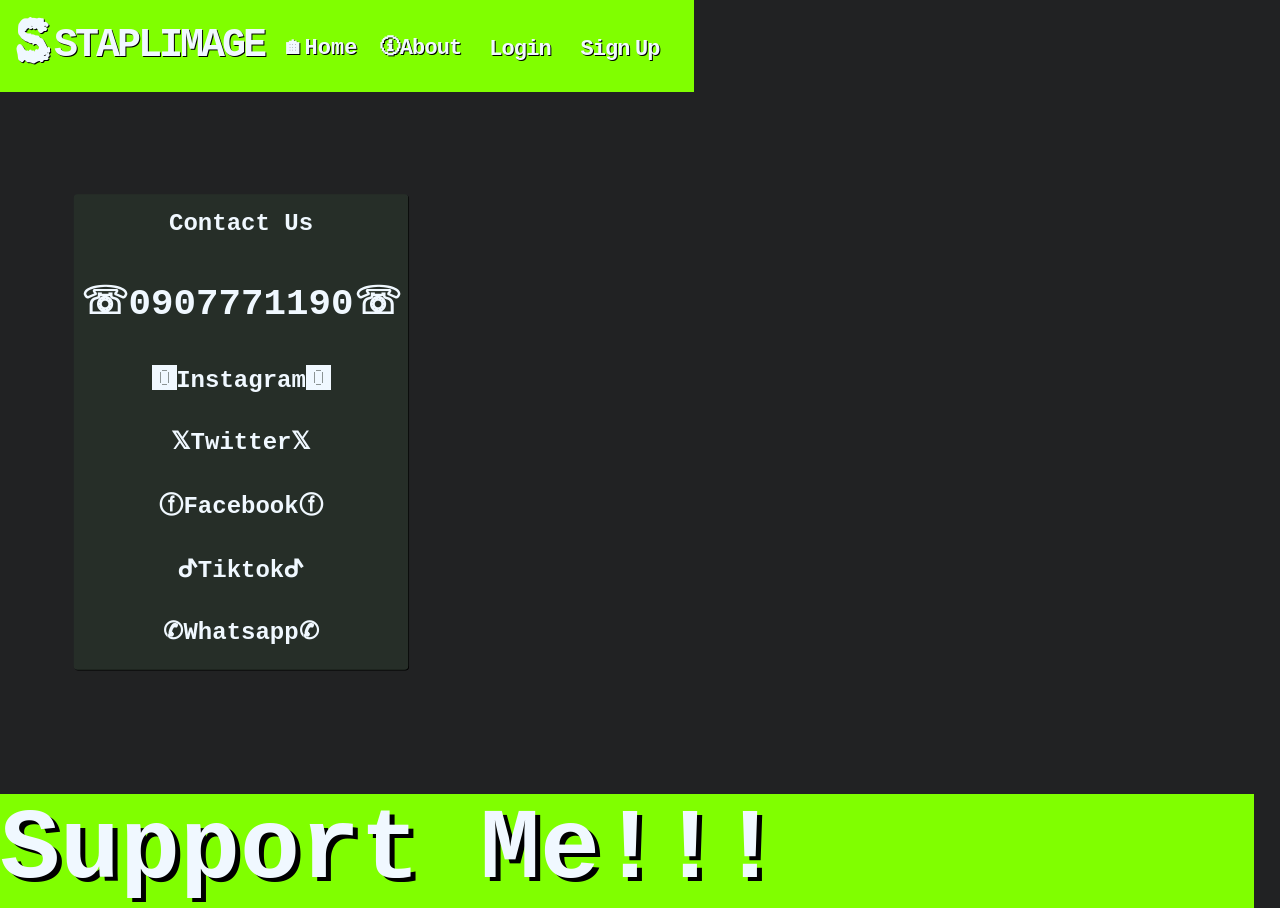
<file: cont.html>
<!DOCTYPE html>
<html lang="en">
<head>
    <meta charset="UTF-8">
    <meta name="viewport" content="width=device-width, initial-scale=1.0">
    <title>Document</title>
        <style>





        .herw {transition: width 0.3s; width: 0px; height: 2.5vh; padding: 0px;border: 0px;        }
     /* .herw:hover {width: 300px;display: ;} */
        .exp1{width: 300px;}




          @font-face {
            font-family: typewriter;
            src: url(RoughSerif-ALjqA.ttf);
        }
        .h4g{font-size: 50px;}
        a{text-decoration: none; transition: scale 0.2s}
        h4{;text-align:center ;;text-align-last: center;font-family: 'Courier New', Courier, monospace; color: aliceblue; letter-spacing: -0.9px;font-size: 22px; text-shadow: 1px 1px black;width: 100px;display:inline-block;}
        a:hover{scale: 1.5;}
h1{font-family:'Courier New', Courier, monospace; text-align: center;color:aliceblue;font-weight: bold;

}


        
    </style>
</head>
<body style="background-color: rgb(33, 34, 35);">



    <nav style="background-color: rgb(128, 255, 0);padding-block-start: 2px;padding-block-end: 0px; margin-inline-start: -8px; margin-inline-end: -8px; margin-block-start: -8px; position: fixed;width: stretch;   align-items: center">

    
        <div style=" margin-inline-start: 8px;display: flex;flex-direction: row;align-items: center;">
            <h2 style="font-family:typewriter;;margin-block-start: 0px;margin-block-end: 12px;margin-inline-start: 6px;font-size: 64px;color:aliceblue;text-shadow: 1px 1px black;width: 40px;">S</h2>
            <h4 style="font-size: 40px;letter-spacing: -3px;margin-block-start: 0px;margin-block-end: 0px;;">STAPLIMAGE</h4>
        </div >

        <div style="display: ;align-items: center; margin-inline-end: 0px;margin-top: -86px;">
            <div class="h4g"  style="display: contents; gap: 25px;margin-inline-end: 0px;margin-inline-start: 0px ;">
                <div style="display: inline-block;">
             <div style="display: flex;margin-inline-start: 270px;flex-wrap: wrap;
    align-items: center;">
                <div></div>
                <a href="index.html"  ><h4 style="letter-spacing: 0.1px;">🏠︎Home</h4></a>

                


                <a href="about.html" class="jd"><h4>🛈About</h4></a>
               
            </div>
                </div>
             </div>
                <div style="display: flex; flex-direction: row;float: right; margin-inline-start: 0px; gap: ; margin-inline-end: 24px;margin-block-start: 6px;">
                     <a href="login.html"><h4>Login</h4></a>
                     <a href="signin.html"><h4 style="word-spacing: -7px;">Sign Up</h4></a>
                </div>

        </div>
    </nav>

<div style="display: flex; flex-direction: column; justify-content: center;position: absolute;justify-self: center;margin-block-start: 30vh;
    height: 191px;">
    <div style="display: flex;flex-direction: column; scale: 0.75;background-color: #2f483357;box-shadow: 1px 1px black;margin-top: 13vh;margin-inline-start: 10px;margin-inline-end: 10px;flex-wrap: wrap; border-radius: 5px;padding-block-end: 10px;padding-inline-start: 10px;padding-inline-end: 10px;">

        
        <h1>Contact Us</h1>
 <h1 style="font-size: 50px;">☏0907771190☏</h1>
 <a href="https://www.instagram.com/?hl=en"><h1>🅾Instagram🅾</h1></a>
 <a href="http://www.twitter.com/@"><h1>𝕏Twitter𝕏 </h1></a>
 <a href="https://www.facebook.com/?locale=vi_VN"><h1>ⓕFacebookⓕ</h1></a>
 <a href="https://www.tiktok.com/en/"><h1>ᕷTiktokᕷ</h1></a>
 <a href="https://www.whatsapp.com/"><h1>✆Whatsapp✆</h1></a>


</div>
    </div>
</div>




</body>
<footer style="height: 100px;background-color: rgb(128, 255, 0);position: absolute;bottom: 0px;width: 98vw;    margin-inline-end: -8px; margin-inline-start: -8px;margin-block-end: -8px; font-family: 'Courier New', Courier, monospace;font-size: 100px;padding-block-end: 14px;font-weight: bolder; color: aliceblue;    text-shadow: 5px 4px 0px black;">
Support Me!!!
    
</footer>
</html>
</file>
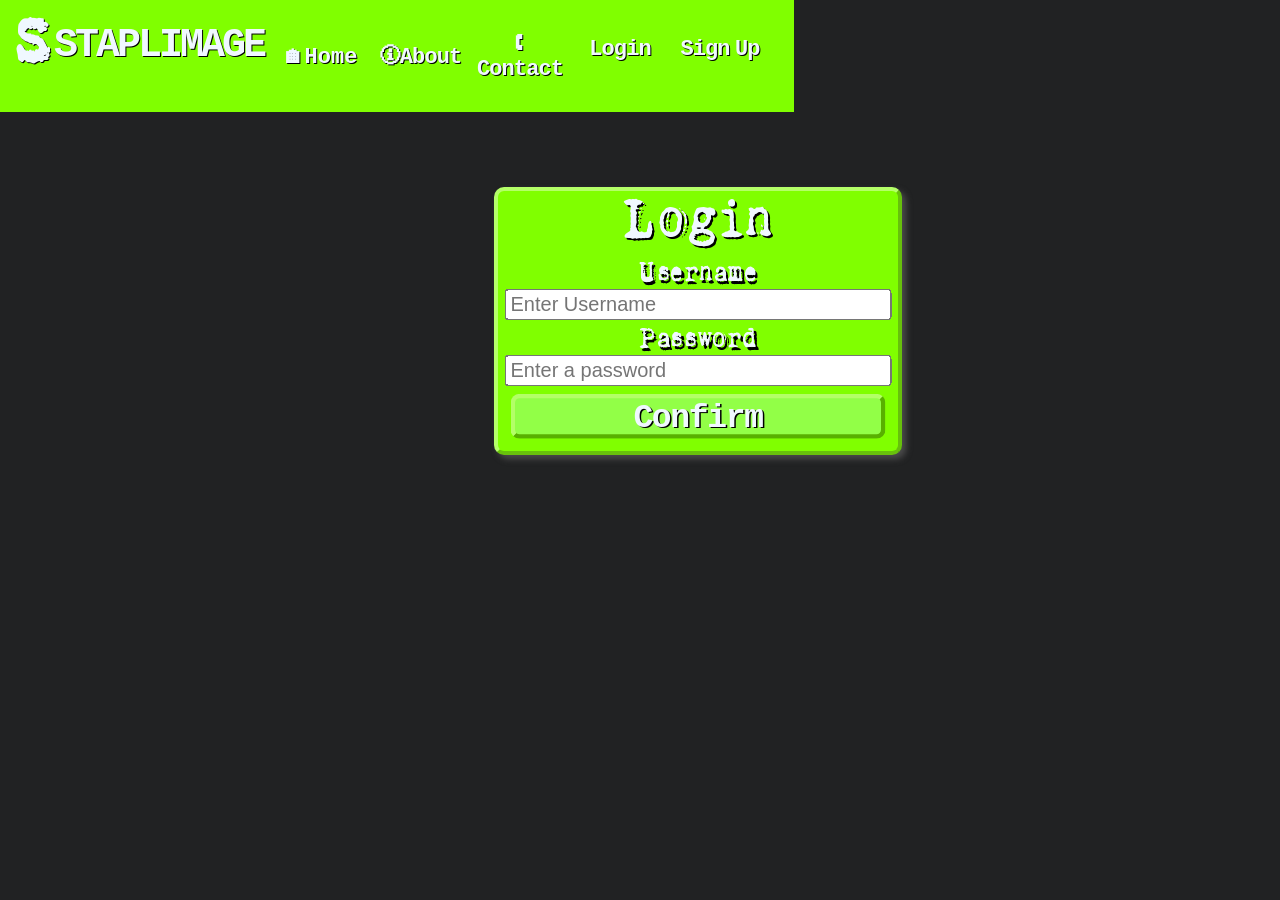
<file: login.html>
<!DOCTYPE html>
<html lang="en">
<head>
    <meta charset="UTF-8">
    <meta name="viewport" content="width=device-width, initial-scale=1.0">
    <title>Document</title>
        <style>
        @font-face {
            font-family:hello;
            src: url(RoughSerif-ALjqA.ttf);
        }
                .exp1{width: 300px;}




          @font-face {
            font-family: typewriter;
            src: url(RoughSerif-ALjqA.ttf);
        }
        .h4g{font-size: 50px;}
        a{text-decoration: none; transition: scale 0.2s}
        h4{;text-align:center ;;text-align-last: center;font-family: 'Courier New', Courier, monospace; color: aliceblue; letter-spacing: -0.9px;font-size: 22px; text-shadow: 1px 1px black;width: 100px;display:inline-block;}
        a:hover{scale: 1.5;}
        h5{padding: 2px;}
        .tilw{font-size: 3vh;}
        .sjs{display: flex;flex-direction: column;min-width: 20vh;;align-items: baseline;background-color: aliceblue;border-radius: 5px;}
        .h4g{font-size: 50px;}
        a{text-decoration: none; transition: scale 0.2s}
        h4{;text-align:center ;text-align-last: center;font-family: 'Courier New', Courier, monospace; color: aliceblue; letter-spacing: -0.9px;font-size: 22px; text-shadow: 1px 1px black;width: 100px}
        a:hover{scale: 1.5;}
         #no:hover{scale: 1;}
        #no{}
        .h4g{font-size: 50px;}
        a{text-decoration: none; transition: scale 0.2s}
        h4{;text-align:center ;text-align-last: center;font-family: 'Courier New', Courier, monospace; color: aliceblue; letter-spacing: -0.9px;font-size: 22px; text-shadow: 1px 1px black;width: 100px}
        a:hover{scale: 1.5;}
    </style>
</head>
<body style="background-color: rgb(33, 34, 35);">



    <nav style="background-color: rgb(128, 255, 0);padding-block-start: 2px;padding-block-end: 0px; margin-inline-start: -8px; margin-inline-end: -8px; margin-block-start: -8px; position: fixed;width: stretch;   align-items: center">

    
        <div style=" margin-inline-start: 8px;display: flex;flex-direction: row;align-items: center;">
            <h2 style="font-family:typewriter;;margin-block-start: 0px;margin-block-end: 12px;margin-inline-start: 6px;font-size: 64px;color:aliceblue;text-shadow: 1px 1px black;width: 40px;">S</h2>
            <h4 style="font-size: 40px;letter-spacing: -3px;margin-block-start: 0px;margin-block-end: 0px;;">STAPLIMAGE</h4>
        </div >

        <div style="display: ;align-items: center; margin-inline-end: 0px;margin-top: -86px;">
            <div class="h4g"  style="display: contents; gap: 25px;margin-inline-end: 0px;margin-inline-start: 0px ;">
                <div style="display: inline-block;">
             <div style="display: flex;margin-inline-start: 270px;flex-wrap: wrap;
    align-items: center;">
                <div></div>
                <a href="index.html"  ><h4 style="letter-spacing: 0.1px;">🏠︎Home</h4></a>

                
              
                <a href="about.html" class="jd"><h4>🛈About</h4></a>
               <a href="cont.html"><h4>🕻Contact</h4></a>
            </div>
                </div>
             </div>
                <div style="display: flex; flex-direction: row;float: right; margin-inline-start: 0px; gap: ; margin-inline-end: 24px;margin-block-start: 6px;">
                     <a href="login.html"><h4>Login</h4></a>
                     <a href="signin.html"><h4 style="word-spacing: -7px;">Sign Up</h4></a>
                </div>

        </div>
    </nav>

<div style="width: 400px;
    height: 260px;
    border-radius: 10px;
    background-color: rgb(128, 255, 0);
    margin-inline-start: 38%;
    margin-block-start: 14%;
    position: fixed;
    box-shadow: 4px 4px 6px 0px #4b4b4b;
    border-block-end: 4px solid #68c10c;
    border-inline-end: 4px solid #67c00c;
    border-block-start: 4px solid #b4ff68;
    border-inline-start: 4px solid #b4ff68;">
    
    <h3 style="text-align: center;    font-family: hello;
    letter-spacing: 1px;
    font-size: 60px;
    font-weight: 100;
    margin-block-start: -10px;
    color: aliceblue;
    text-shadow: 1.5px 1.5px black;">Login</h3>

        <form id="signup" action="#" method="post">
    


            
            <div style="display: flex;flex-direction: column; align-items: center;scale: 1.5;margin-top: -25px;">
        
        <label for="username" style="font-size: 20px;;font-family:hello;font-weight: ;color: aliceblue ; text-shadow: 1.5px 1.5px black;">Username</label>
        <input type="text" style="width: 250px;" name="username" id="username" placeholder="Enter Username" required>


        <label for="password" style="font-size: 20px;font-family:hello;font-weight: ;color: aliceblue ; text-shadow: 1.5px 1.5px black;">Password</label>
        <input type="password" style="width: 250px;"
        id="password"
        name="password"
        placeholder="Enter a password" maxlength="18" minlength="6"
        required>








        <a id="no" href=""><button type="submit" style="height: 30px;    margin-block-start: 5px;
    background-color: #92ff47;
    border-radius: 6px;
    border-bottom: solid #58b000;
    border-right: solid #58b000;
    border-left: solid #b3ff67;
    border-top: solid #b3ff67;
    width: 250px;
    text-align: -webkit-center"><h4 style="margin-block-start: 0px;text-align: center;" >Confirm</h4></button></a>

        </div>
    </form>




</div>




</body>

</html>
</file>
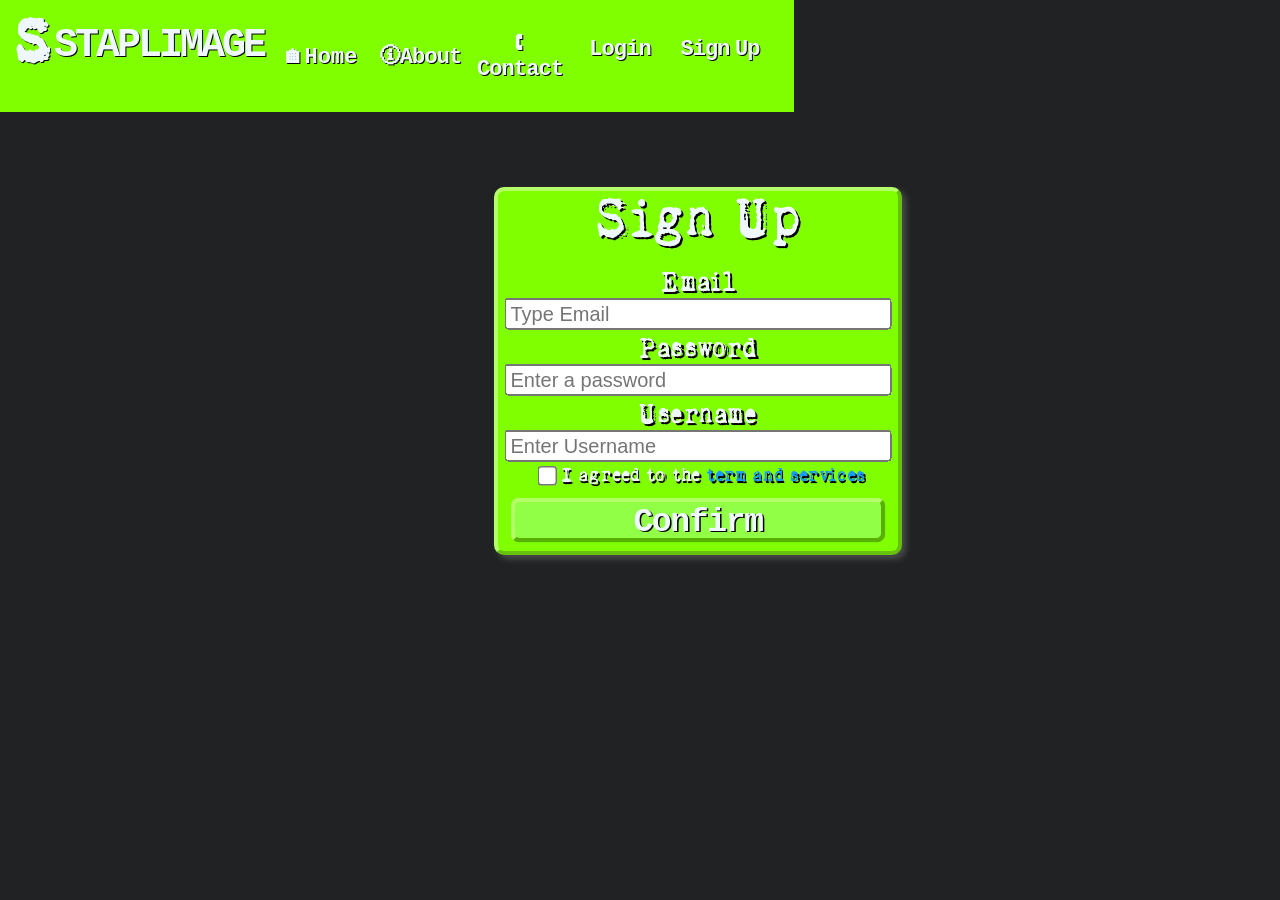
<file: signin.html>
<!DOCTYPE html>
<html lang="en">
<head>
    <meta charset="UTF-8">
    <meta name="viewport" content="width=device-width, initial-scale=1.0">
    <title>Document</title>
        <style>
        @font-face {
            font-family:hello;
            src: url(RoughSerif-ALjqA.ttf);
        }
                .exp1{width: 300px;}




          @font-face {
            font-family: typewriter;
            src: url(RoughSerif-ALjqA.ttf);
        }
        .h4g{font-size: 50px;}
        a{text-decoration: none; transition: scale 0.2s}
        h4{;text-align:center ;;text-align-last: center;font-family: 'Courier New', Courier, monospace; color: aliceblue; letter-spacing: -0.9px;font-size: 22px; text-shadow: 1px 1px black;width: 100px;display:inline-block;}
        a:hover{scale: 1.5;}
        h5{padding: 2px;}
        .tilw{font-size: 3vh;}
        .sjs{display: flex;flex-direction: column;min-width: 20vh;;align-items: baseline;background-color: aliceblue;border-radius: 5px;}
        .h4g{font-size: 50px;}
        a{text-decoration: none; transition: scale 0.2s}
        h4{;text-align:center ;text-align-last: center;font-family: 'Courier New', Courier, monospace; color: aliceblue; letter-spacing: -0.9px;font-size: 22px; text-shadow: 1px 1px black;width: 100px}
        a:hover{scale: 1.5;}
         #no:hover{scale: 1;}
        #no{}
        .h4g{font-size: 50px;}
        a{text-decoration: none; transition: scale 0.2s}
        h4{;text-align:center ;text-align-last: center;font-family: 'Courier New', Courier, monospace; color: aliceblue; letter-spacing: -0.9px;font-size: 22px; text-shadow: 1px 1px black;width: 100px}
        a:hover{scale: 1.5;}
    </style>
</head>
<body style="background-color: rgb(33, 34, 35);">



    <nav style="background-color: rgb(128, 255, 0);padding-block-start: 2px;padding-block-end: 0px; margin-inline-start: -8px; margin-inline-end: -8px; margin-block-start: -8px; position: fixed;width: stretch;   align-items: center">

    
        <div style=" margin-inline-start: 8px;display: flex;flex-direction: row;align-items: center;">
            <h2 style="font-family:typewriter;;margin-block-start: 0px;margin-block-end: 12px;margin-inline-start: 6px;font-size: 64px;color:aliceblue;text-shadow: 1px 1px black;width: 40px;">S</h2>
            <h4 style="font-size: 40px;letter-spacing: -3px;margin-block-start: 0px;margin-block-end: 0px;;">STAPLIMAGE</h4>
        </div >

        <div style="display: ;align-items: center; margin-inline-end: 0px;margin-top: -86px;">
            <div class="h4g"  style="display: contents; gap: 25px;margin-inline-end: 0px;margin-inline-start: 0px ;">
                <div style="display: inline-block;">
             <div style="display: flex;margin-inline-start: 270px;flex-wrap: wrap;
    align-items: center;">
                <div></div>
                <a href="index.html"  ><h4 style="letter-spacing: 0.1px;">🏠︎Home</h4></a>

                


                <a href="about.html" class="jd"><h4>🛈About</h4></a>
               <a href="cont.html"><h4>🕻Contact</h4></a>
            </div>
                </div>
             </div>
                <div style="display: flex; flex-direction: row;float: right; margin-inline-start: 0px; gap: ; margin-inline-end: 24px;margin-block-start: 6px;">
                     <a href="login.html"><h4>Login</h4></a>
                     <a href="signin.html"><h4 style="word-spacing: -7px;">Sign Up</h4></a>
                </div>

        </div>
    </nav>

<div style="width: 400px;
    height: 360px;
    border-radius: 10px;
    background-color: rgb(128, 255, 0);
    margin-inline-start: 38%;
    margin-block-start: 14%;
    position: fixed;
    box-shadow: 4px 4px 6px 0px #4b4b4b;
    border-block-end: 4px solid #68c10c;
    border-inline-end: 4px solid #67c00c;
    border-block-start: 4px solid #b4ff68;
    border-inline-start: 4px solid #b4ff68;">
    
    <h3 style="text-align: center;    font-family: hello;
    letter-spacing: 1px;
    font-size: 60px;
    font-weight: 100;
    margin-block-start: -10px;
    color: aliceblue;
    text-shadow: 1.5px 1.5px black;">Sign Up</h3>

        <form id="signup" action="#" method="post">
    
            <div style="display: flex;flex-direction: column; align-items: center;scale: 1.5;margin-top: 0px;">
        <label for="email" style="font-size: 20px;font-family:hello;font-weight: ;color: aliceblue ; text-shadow: 1.5px 1.5px black;">Email</label>
        <input type="email" style="width: 250px;"
        id="email"
        name="email"
        placeholder="Type Email"
        required>

        <label for="password" style="font-size: 20px;font-family:hello;font-weight: ;color: aliceblue ; text-shadow: 1.5px 1.5px black;">Password</label>
        <input type="password" style="width: 250px;"
        id="password"
        name="password"
        placeholder="Enter a password" maxlength="18" minlength="6"
        required>




        <label for="username" style="font-size: 20px;;font-family:hello;font-weight: ;color: aliceblue ; text-shadow: 1.5px 1.5px black;">Username</label>
        <input type="text" style="width: 250px;" name="username" id="username" placeholder="Enter Username" required>

        <div style="display: flex; flex-direction: row-reverse;">
              <label for="checkbox" style="font-size: 14px;font-family:hello;font-weight: ;color: aliceblue ; text-shadow: 1px 1px black;">I agreed to the <a href="term and serives.html" style="color: rgb(23, 155, 255);">term and services</a></label>
             <input type="checkbox" style="width: px;"
             id="checkbox"
              name="checkbox"
              placeholder=""
              required>   
        </div>

        <a id="no" href=""><button type="submit" style="height: 30px;    margin-block-start: 5px;
    background-color: #92ff47;
    border-radius: 6px;
    border-bottom: solid #58b000;
    border-right: solid #58b000;
    border-left: solid #b3ff67;
    border-top: solid #b3ff67;
    width: 250px;
    text-align: -webkit-center"><h4 style="margin-block-start: 0px;text-align: center;" >Confirm</h4></button></a>

        </div>
    </form>




</div>




</body>

</html>
</file>
